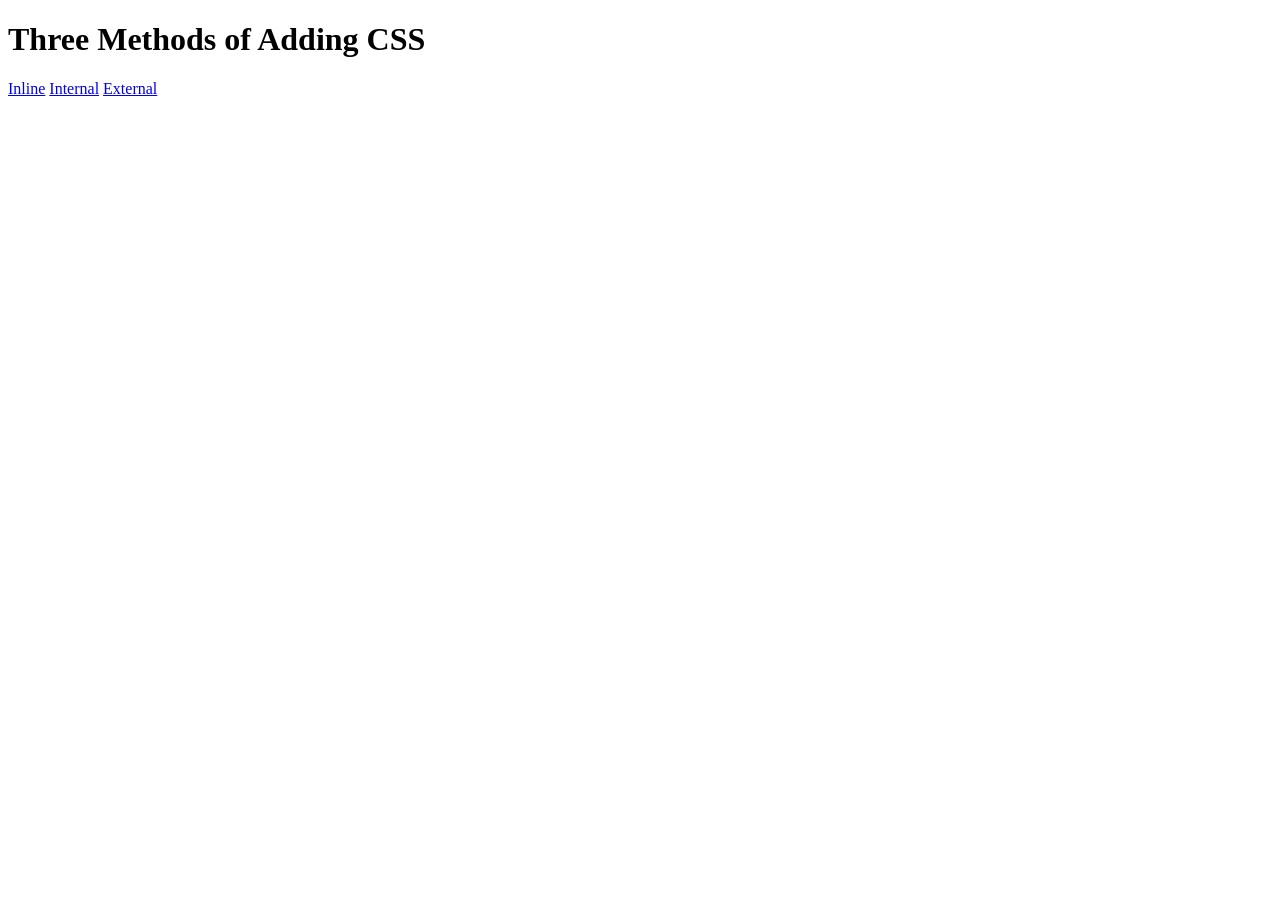
<file: Goal1/index.html>
<!DOCTYPE html>
<html lang="en">
<head>
    <meta charset="UTF-8">
    <meta name="viewport" content="width=device-width, initial-scale=1.0">
    <title>Goal 1</title>
</head>
<body>
    <h1>Three Methods of Adding CSS</h1>
    <a href="inline.html">Inline</a>
    <a href="internal.html">Internal</a>
    <a href="external.html">External</a>
    
</body>
</html>
</file>
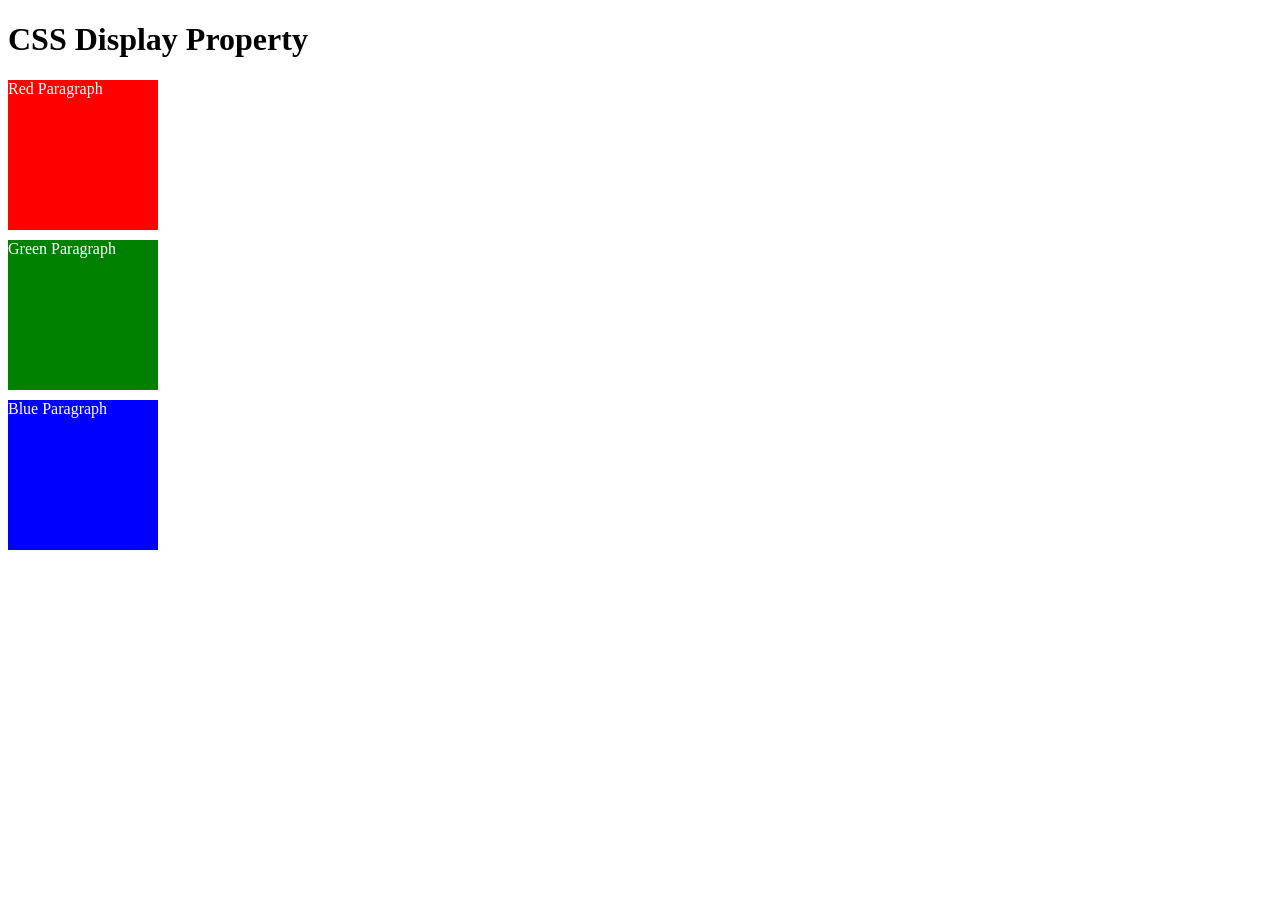
<file: Goal10/index.html>
<!DOCTYPE html>
<html lang="en">
<head>
    <meta charset="UTF-8">
    <meta name="viewport" content="width=device-width, initial-scale=1.0">
    <link rel="stylesheet" href="index.css">
    <title>Goal 10</title>
</head>
<body>
    <h1>CSS Display Property</h1>
    <div class="container-red">Red Paragraph</div>
    <div class="container-green">Green Paragraph</div>
    <div class="container-blue">Blue Paragraph</div>
    
</body>
</html>
</file>
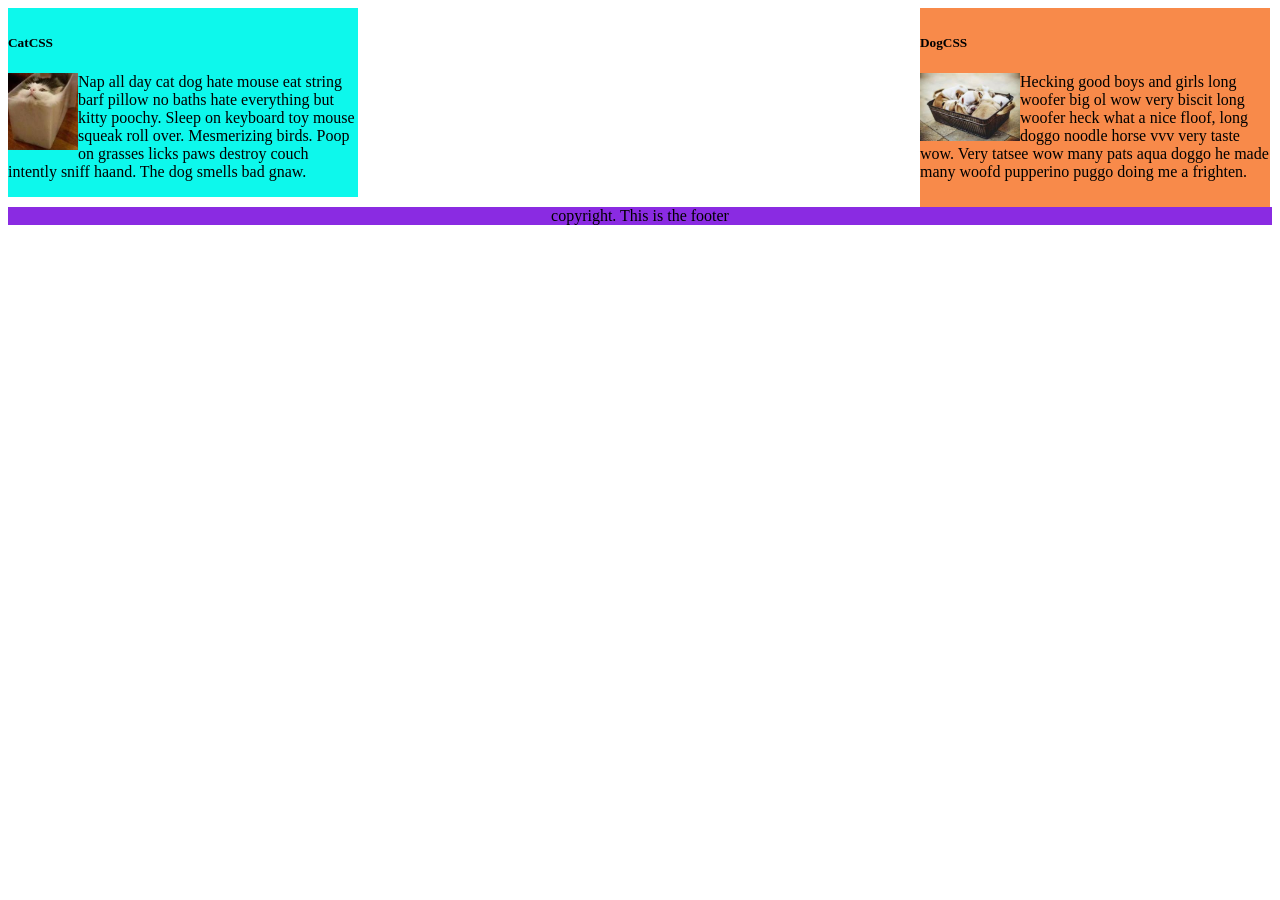
<file: Goal11/index.html>
<!DOCTYPE html>
<html lang="en">
<head>
    <meta charset="UTF-8">
    <meta name="viewport" content="width=device-width, initial-scale=1.0">
    <link rel="stylesheet" href="index.css">
    <title>Goal 11</title>
</head>
<body>
    <div class="container1">
        <h5>CatCSS</h5>
            <img src="image/cat.jpeg">
            <p>
                Nap all day cat dog hate mouse eat
                string barf pillow no baths hate
                everything but kitty poochy. Sleep on
                keyboard toy mouse squeak roll over.
                Mesmerizing birds. Poop on grasses
                licks paws destroy couch intently sniff haand.
                The dog smells bad gnaw.
            </p>
    </div>
    <div class="container2">
        <h5>DogCSS</h5>
        <img src="image/dog.jpeg">
        <p>
            Hecking good boys and girls long woofer big ol
            wow very biscit long woofer heck what a nice floof,
            long doggo noodle horse vvv very taste wow.
            Very tatsee wow many pats aqua doggo he made many woofd pupperino
            puggo doing me a frighten.
        </p>
    </div>
    <footer>
        copyright. This is the footer
    </footer>
    
</body>
</html>
</file>
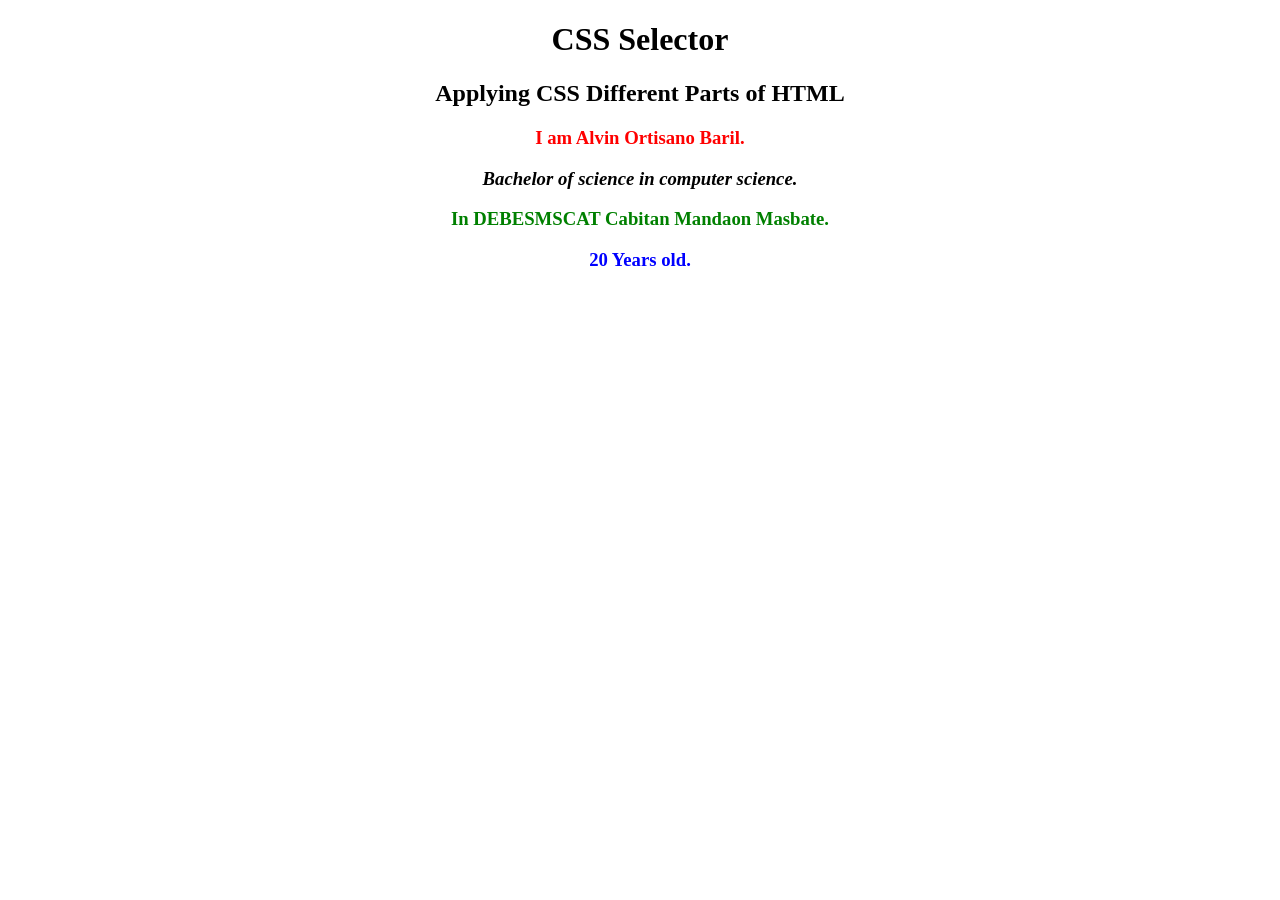
<file: Goal2/index.html>
<!DOCTYPE html>
<html lang="en">
<head>
    <meta charset="UTF-8">
    <meta name="viewport" content="width=device-width, initial-scale=1.0">
    <link rel="stylesheet" href="index.css">
    <title>Goal 2</title>

</head>
<body>
    <h1>CSS Selector</h1>
    <h2>Applying CSS Different Parts of HTML</h2>

    <h3>I am Alvin Ortisano Baril.</h3>
    <h3 class="p2">Bachelor of science in computer science.</h3>
    <h3 id="p3">In DEBESMSCAT Cabitan Mandaon Masbate.</h3>
    <h3 draggable="true">20 Years old.</h3>
    
</body>
</html>
</file>
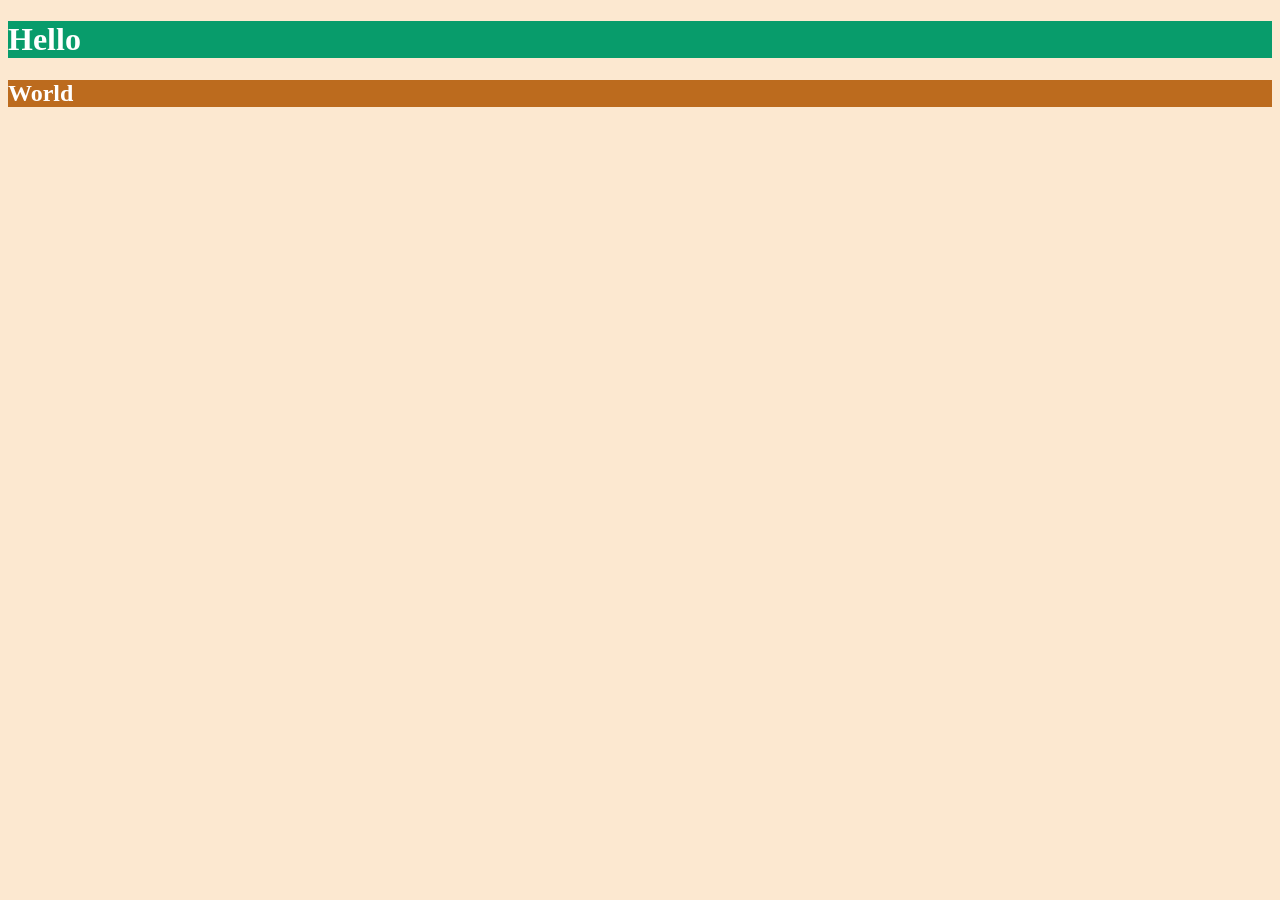
<file: Goal3/index.html>
<!DOCTYPE html>
<html lang="en">
<head>
    <meta charset="UTF-8">
    <meta name="viewport" content="width=device-width, initial-scale=1.0">
    <link rel="stylesheet" href="index.css">
    <title>Goal 3</title>
</head>
<body>
    <h1>Hello</h1>
    <h2>World</h2>
    
</body>
</html>
</file>
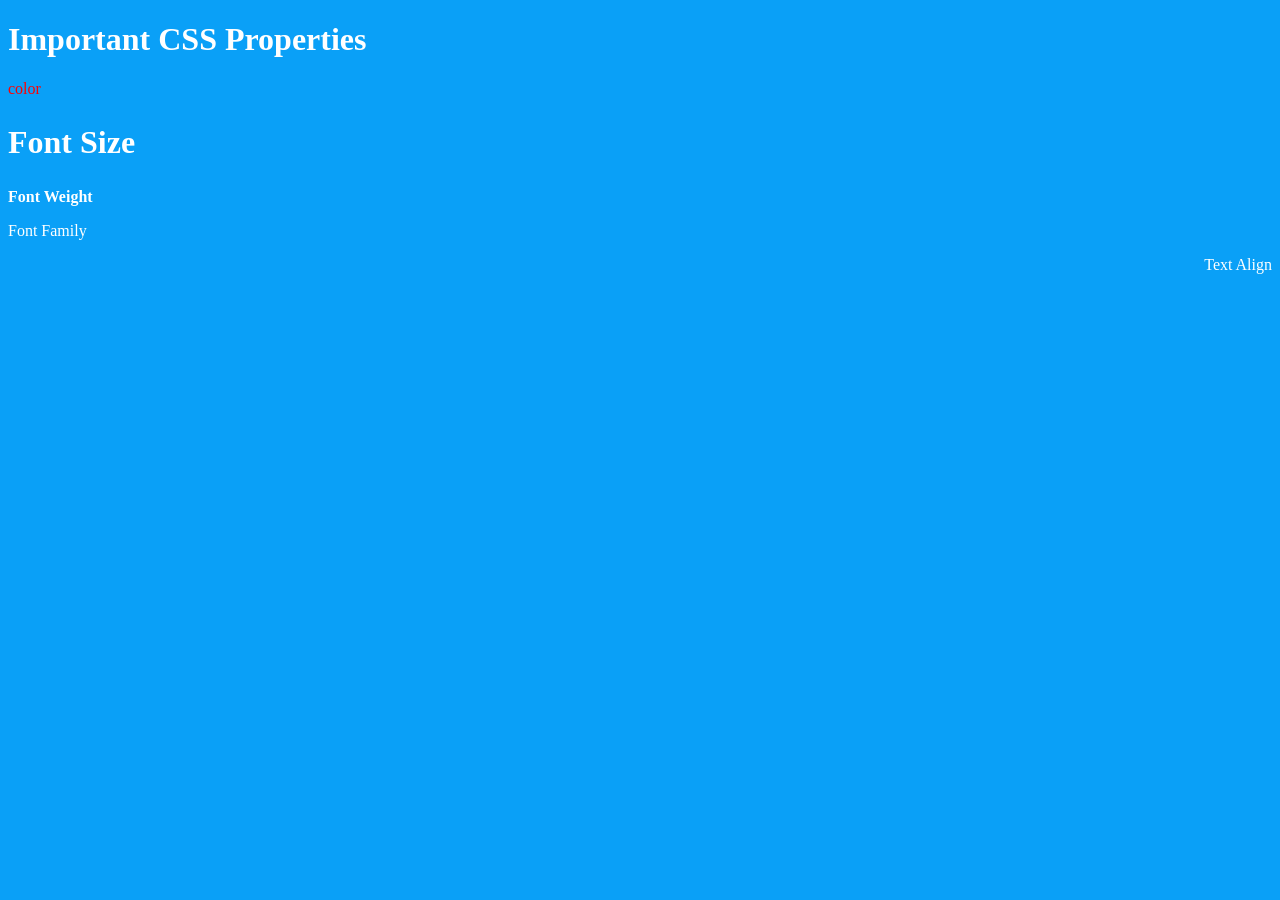
<file: Goal4/index.html>
<!DOCTYPE html>
<html lang="en">
<head>
    <meta charset="UTF-8">
    <meta name="viewport" content="width=device-width, initial-scale=1.0">
    <link rel="stylesheet" href="index.css">
    <title>Goal 4</title>
</head>
<body>
    <h1>Important CSS Properties</h1>
    <p class="color">color</p>
    <h2>Font Size</h2>
    <p class="font-weight">Font Weight</p>
    <p class="font-family">Font Family</p>
    <p class="text-align">Text Align</p>
</body>
</html>
</file>
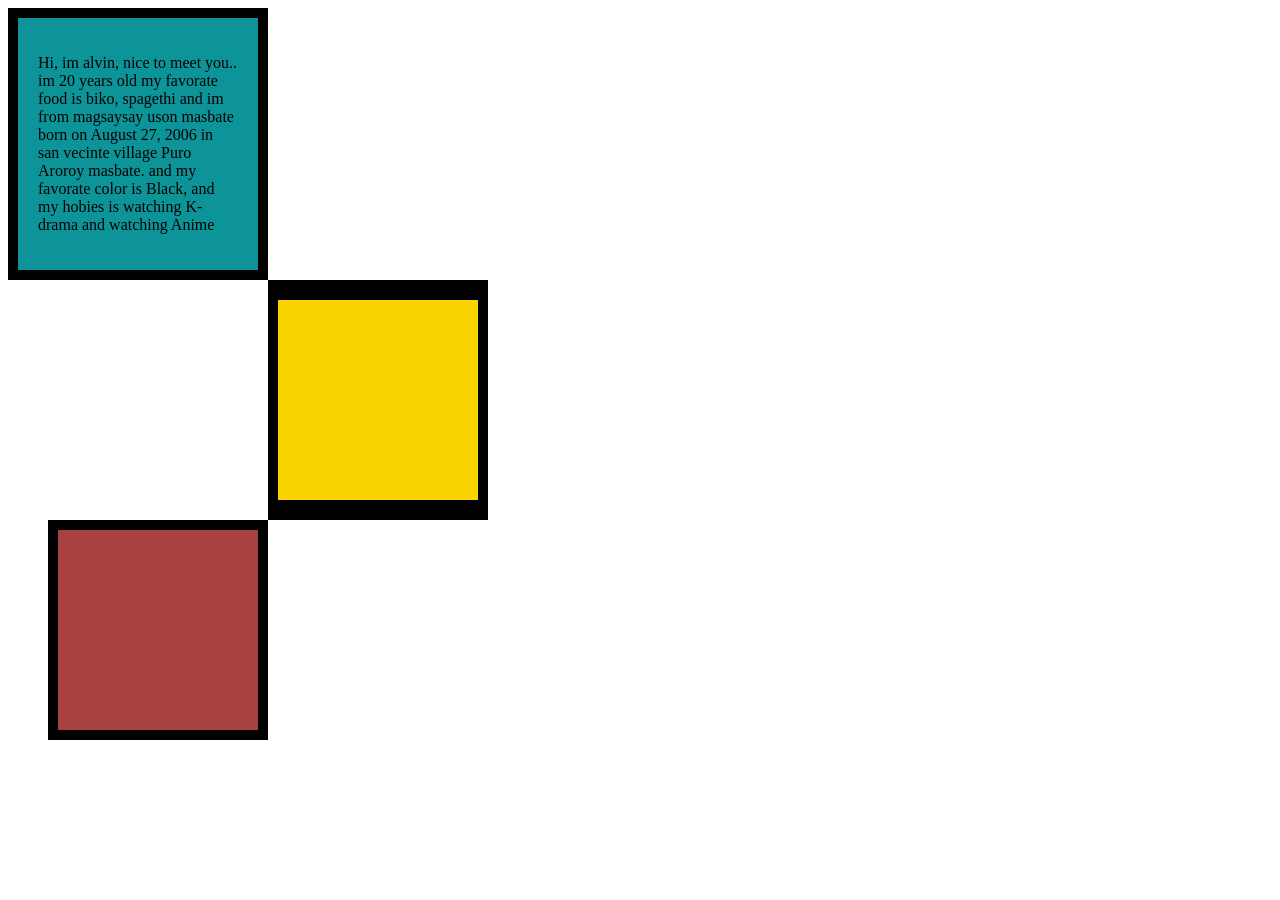
<file: Goal5/index.html>
<!DOCTYPE html>
<html lang="en">
<head>
    <meta charset="UTF-8">
    <meta name="viewport" content="width=device-width, initial-scale=1.0">
    <link rel="stylesheet" href="index.css">
    <title>Goal 5</title>
</head>
<body>
    <div class="container-1">
        <p>
            Hi, im alvin, nice to meet you.. 
            im 20 years old my favorate food is biko, 
            spagethi and im from magsaysay uson masbate
            born on August 27, 2006
            in san vecinte village Puro Aroroy masbate.
            and my favorate color is Black, and my hobies is watching K-drama 
            and watching Anime
        </p>
    </div>

    <div class="container-2"></div>
    <div class="container-3"></div>

    
</body>
</html>
</file>
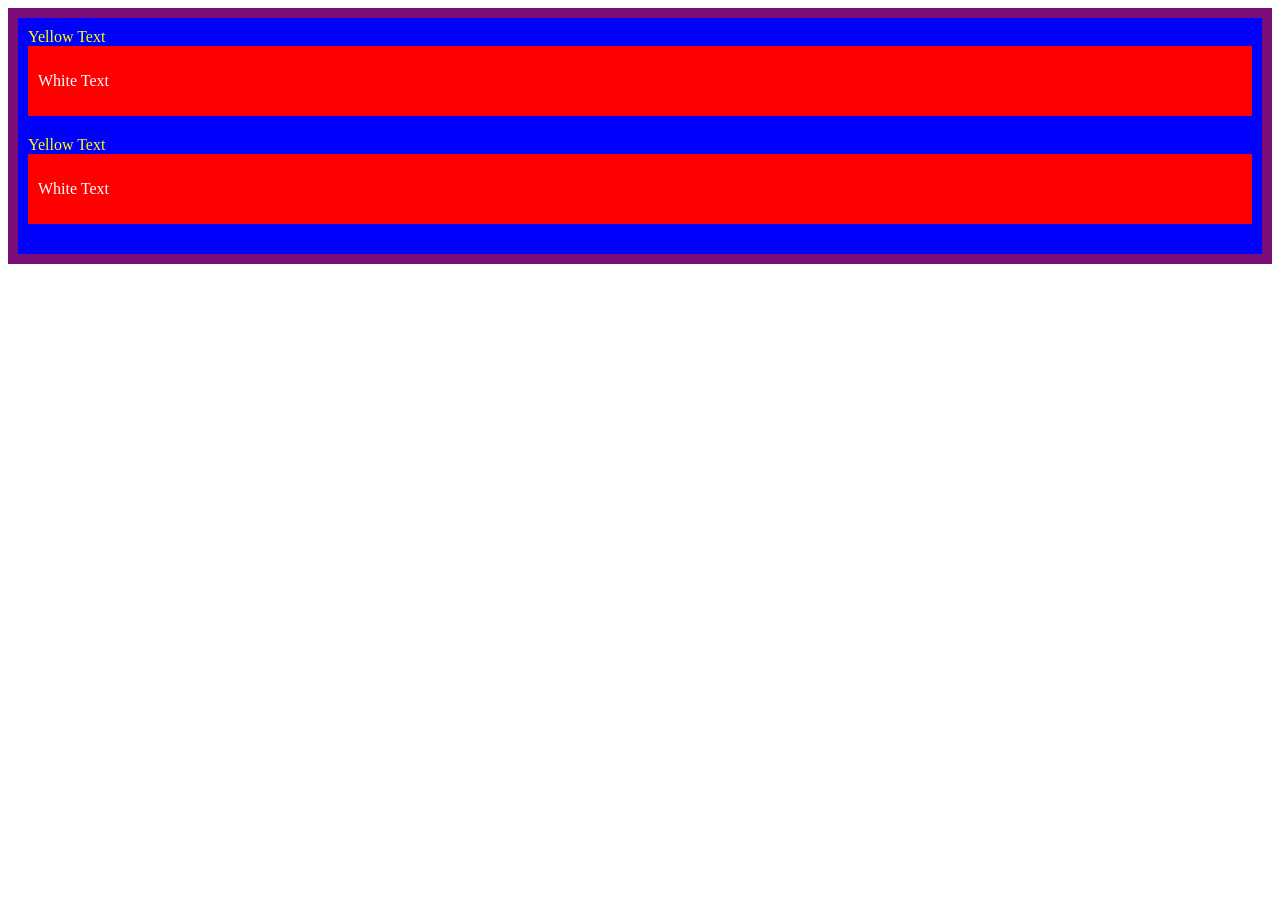
<file: Goal6/index.html>
<!DOCTYPE html>
<html lang="en">
<head>
    <meta charset="UTF-8">
    <meta name="viewport" content="width=device-width, initial-scale=1.0">
    <link rel="stylesheet" href="index.css">
    <title>Goal 6</title>
</head>
<body>
    <div class="main-container">
        <p class="yellow-text">Yellow Text</p>
        <div class="red-box">
            <p class="white-text">White Text</p>
        </div>
        
        <p class="yellow-text">Yellow Text</p>
        <div class="red-box">
            <p class="white-text">White Text</p>
        </div>
    </div>
    
</body>
</html>
</file>
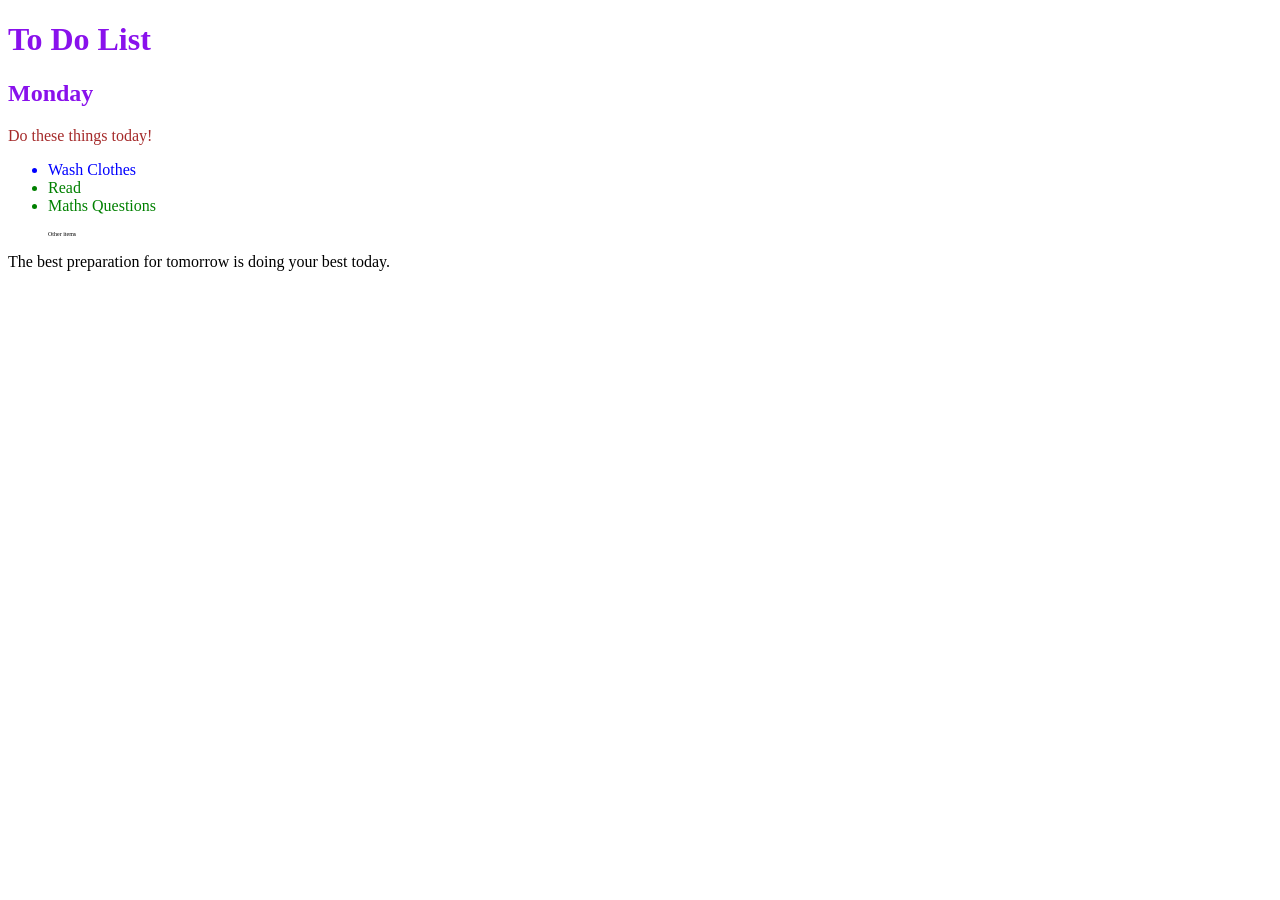
<file: Goal7/index.html>
<!DOCTYPE html>
<html lang="en">

<head>
  <meta charset="UTF-8">
  <link rel="stylesheet" href="index.css">
  <title>Goal 7</title>
  
</head>

<!-- Don't change any of the HTML code! -->

<body>  
  <h1>To Do List</h1>
  <h2>Monday</h2>
  <div class="box">
    <p class="done">Do these things today!</p>
    <ul class="list">
      <li>Wash Clothes</li>
      <li class="done">Read</li>
      <li class="done">Maths Questions</li>
    </ul>
  </div>

  <ul>
    <p class="done">Other items</p>
  </ul>
  <p>The best preparation for tomorrow is doing your best today.</p>

</body>

</html>
</file>
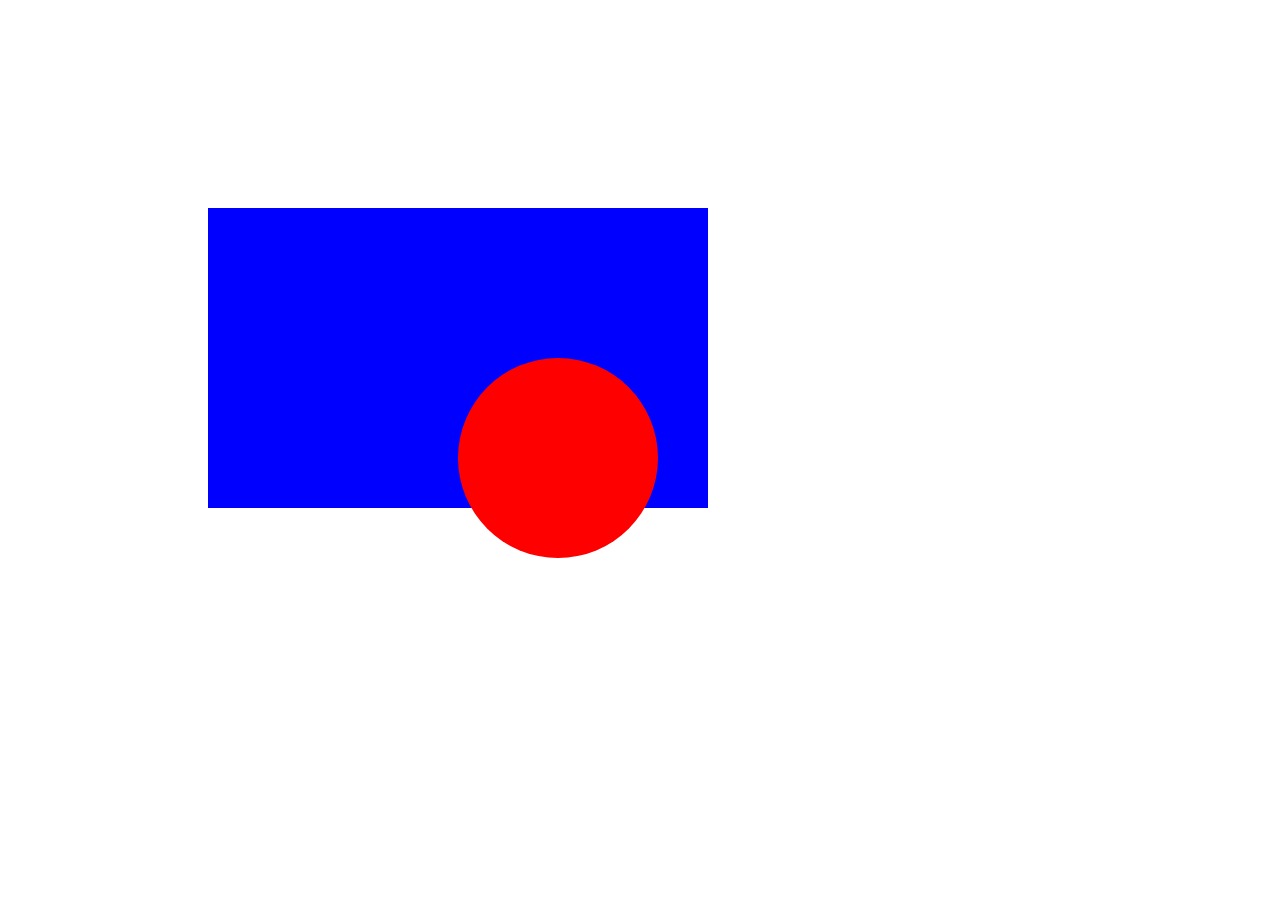
<file: Goal8/index.html>
<!DOCTYPE html>
<html lang="en">
<head>
    <meta charset="UTF-8">
    <meta name="viewport" content="width=device-width, initial-scale=1.0">
    <link rel="stylesheet" href="index.css">
    <title>Goal 8</title>
</head>
<body>
    <div class="main-container">
        <div class="circle"></div>
    </div>
    
</body>
</html>
</file>
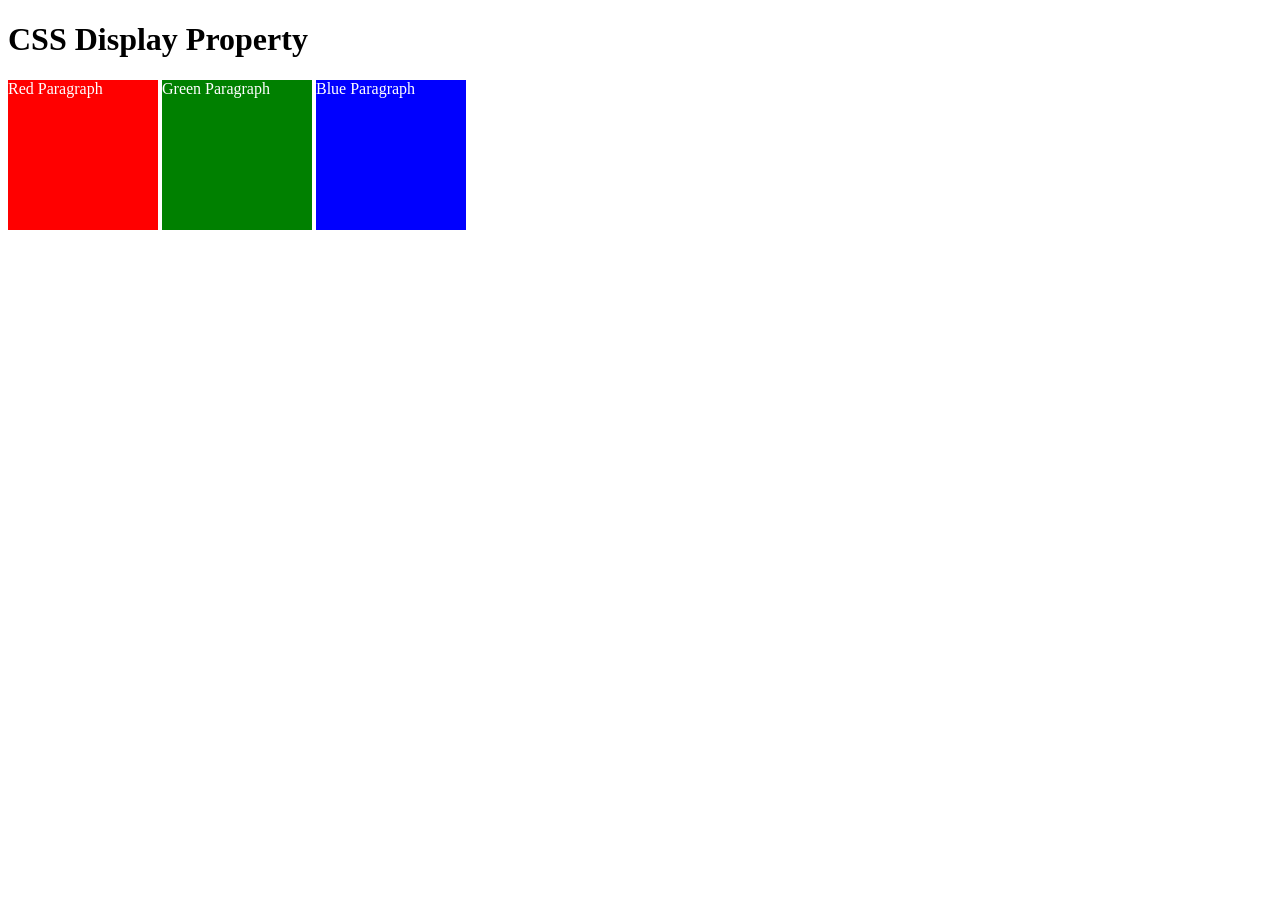
<file: Goal9/index.html>
<!DOCTYPE html>
<html lang="en">
<head>
    <meta charset="UTF-8">
    <meta name="viewport" content="width=device-width, initial-scale=1.0">
    <link rel="stylesheet" href="index.css">
    <title>Goal 9</title>
</head>
<body>
    <h1>CSS Display Property</h1>
    <div class="container-red">Red Paragraph</div>
    <div class="container-green">Green Paragraph</div>
    <div class="container-blue">Blue Paragraph</div>
    
</body>
</html>
</file>
<file: Goal10/index.css>
.container-red{
    background-color: red;
    width: 150px;
    height: 150px;
    display: block;
    color: white;
    margin-bottom: 10px;
    
}
.container-green{
    background-color: green;
    width: 150px;
    height: 150px;
    display: block;
    color: white;
    margin-bottom: 10px;
}
.container-blue{
    background-color: blue;
    width: 150px;
    height: 150px;
    display: block;
    color: white;
    margin-bottom: 10px;
}
</file>
<file: Goal11/index.css>
.container1{
    background-color: rgb(13, 248, 236);
    width: 350px;
    padding-top: 5px;
    display: inline-block;
    margin-bottom: 10px;
}
.container1 img{
    float: left;
    width: 70px;
}

.container2{
    background-color: rgb(248, 138, 74);
    width: 350px;
    padding-top: 5px;
    display: inline-block;
    position: absolute;
    right: 10px;
    padding-bottom: 10px;

}
.container2 img{
    float: left;
    width: 100px;
}
footer{
    clear:left;
    background-color: blueviolet;
    text-align: center;
}
</file>
<file: Goal2/index.css>
*{
            text-align: center;
        }
        h3{
            color: red;
        }
        .p2{
            font-style: italic;
            font-weight: bolder;
            color: black;
        }
        #p3{
            color: green;
        }
        h3[draggable] {
            color: blue;
        }
</file>
<file: Goal3/index.css>
*{
    background-color: rgb(252, 232, 208);
    color: white;
}
h1{
    background-color: rgb(8, 156, 107);
}
h2{
    background-color: rgba(180, 89, 4, 0.87);
}
</file>
<file: Goal4/index.css>
*{
    color: white;
}
body{
    background: rgb(10, 160, 247);
}
.color{
    color: red;
}
h2{
    font-size: xx-large;
}
.font-weight{
    font-weight: bolder;
}
.font-family{
    font-family:serif;
}
.text-align{
    text-align: end;
}
</file>
<file: Goal5/index.css>
.container-1{
    background-color: rgb(13, 148, 153);
    width: 200px;
    border: 10px solid black;
    padding: 20px;
}

.container-2{
    margin-left: 260px;
    background-color: rgb(250, 212, 0);
    border-top: 20px solid black;
    border-bottom: 20px solid black;
    border-left: 10px solid black;
    border-right: 10px solid black;
    width: 200px;
    height: 200px;
}
.container-3{
    width: 200px;
    height: 200px;
    border: 10px solid black;
    background-color: rgb(168, 66, 66);
    margin-left: 40px;
}
</file>
<file: Goal6/index.css>
.main-container{
    padding: 10px;
    background-color: blue;
    border: 10px solid rgb(121, 13, 121);
}
.yellow-text{
    color: yellow;
    margin: 0px;
}
.red-box{
    background-color: red;
    padding: 10px;
    margin-bottom: 20px;
}
.white-text{
    color: white;
}
</file>
<file: Goal7/index.css>
h1, h2{
    color: rgb(137, 17, 236);
}
.box p.done{
    color: brown;
}
.list li{
    color: blue;
}
.list .done{
    color: green;
}
p .done{
    color: black;
}
ul p.done{
    color: black;
    font-size: 6px;
}
p{
    color: black;
}
</file>
<file: Goal8/index.css>
.main-container{
    background-color: blue;
    margin: 200px;
    width: 500px;
    height: 300px;
    position: fixed;
}

.circle{
    background-color: red;
    width: 200px;
    height: 200px;
    border-radius: 50%;
    margin-top: 150px;
    margin-left: 250px;
}
</file>
<file: Goal9/index.css>
.container-red{
    background-color: red;
    width: 150px;
    height: 150px;
    display: inline-block;
    color: white;
}
.container-green{
    background-color: green;
    width: 150px;
    height: 150px;
    display: inline-block;
    color: white;
}
.container-blue{
    background-color: blue;
    width: 150px;
    height: 150px;
    display: inline-block;
    color: white;
}
</file>
